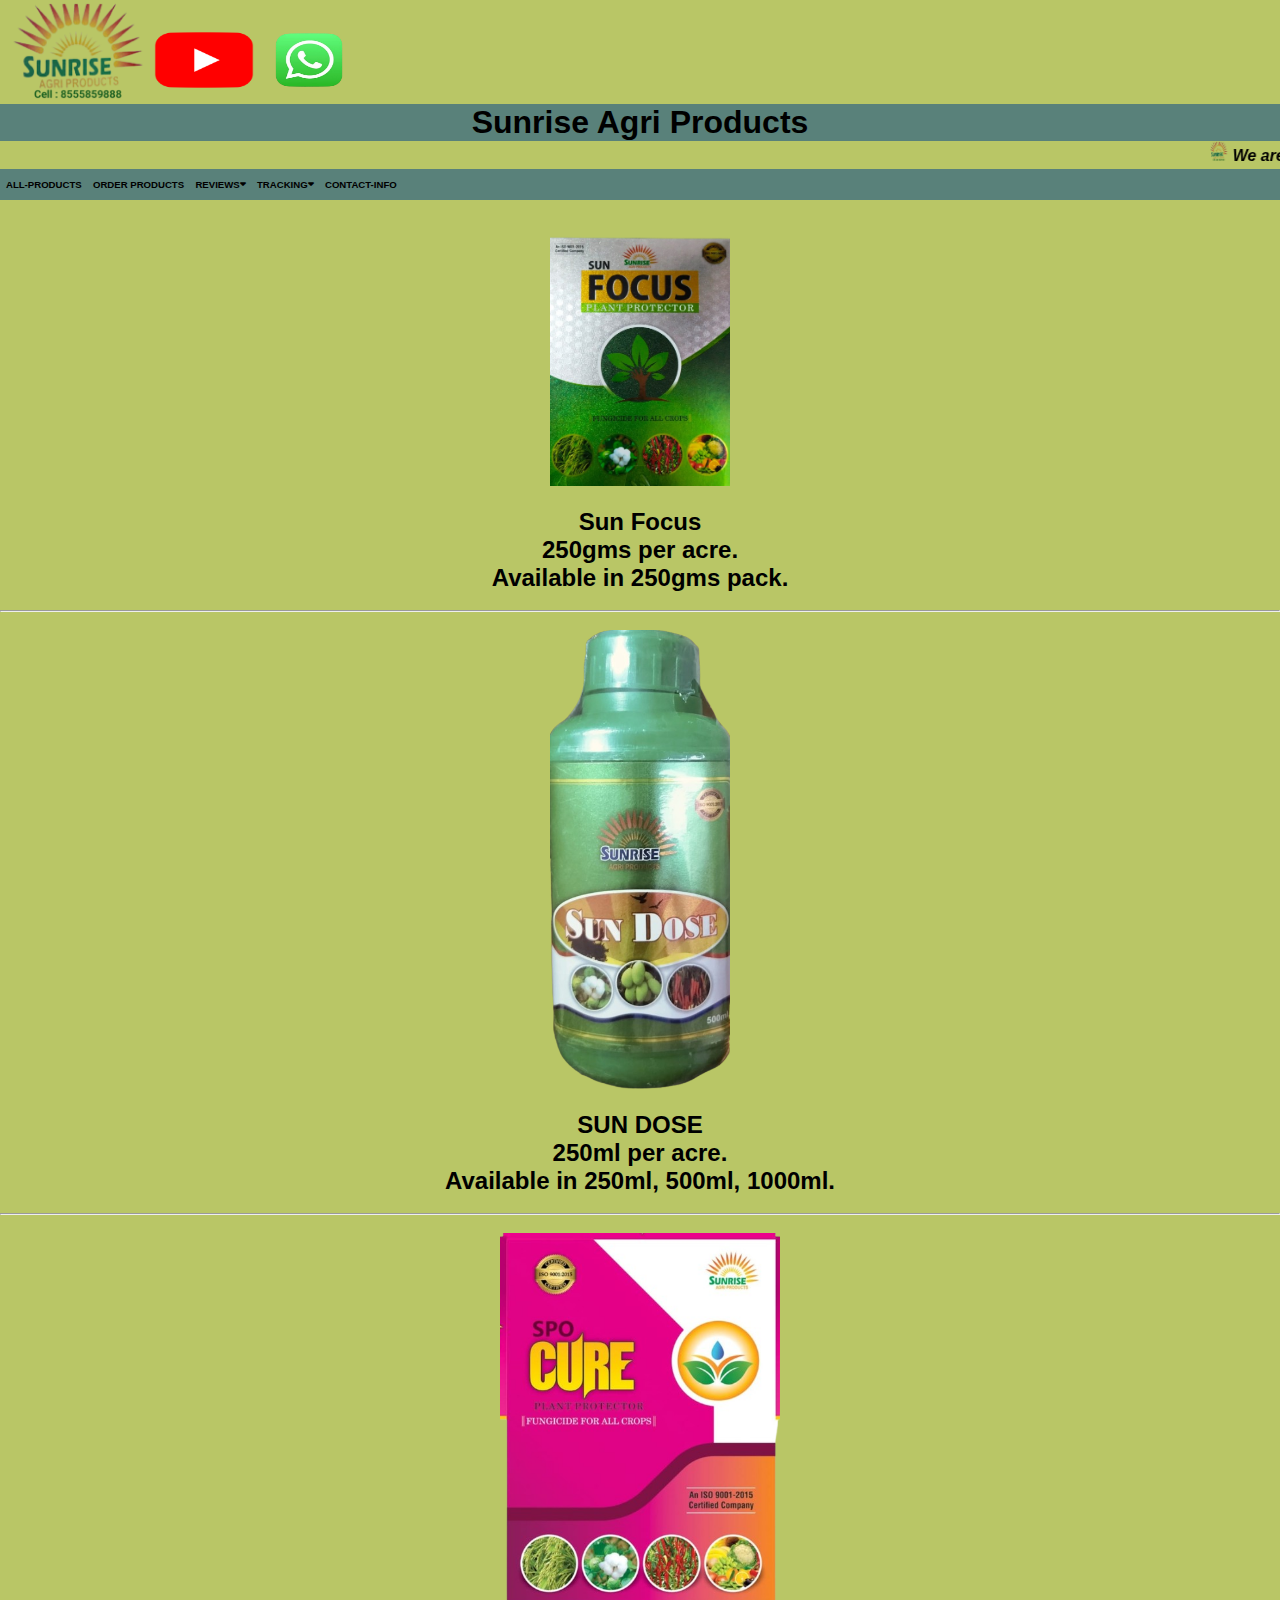
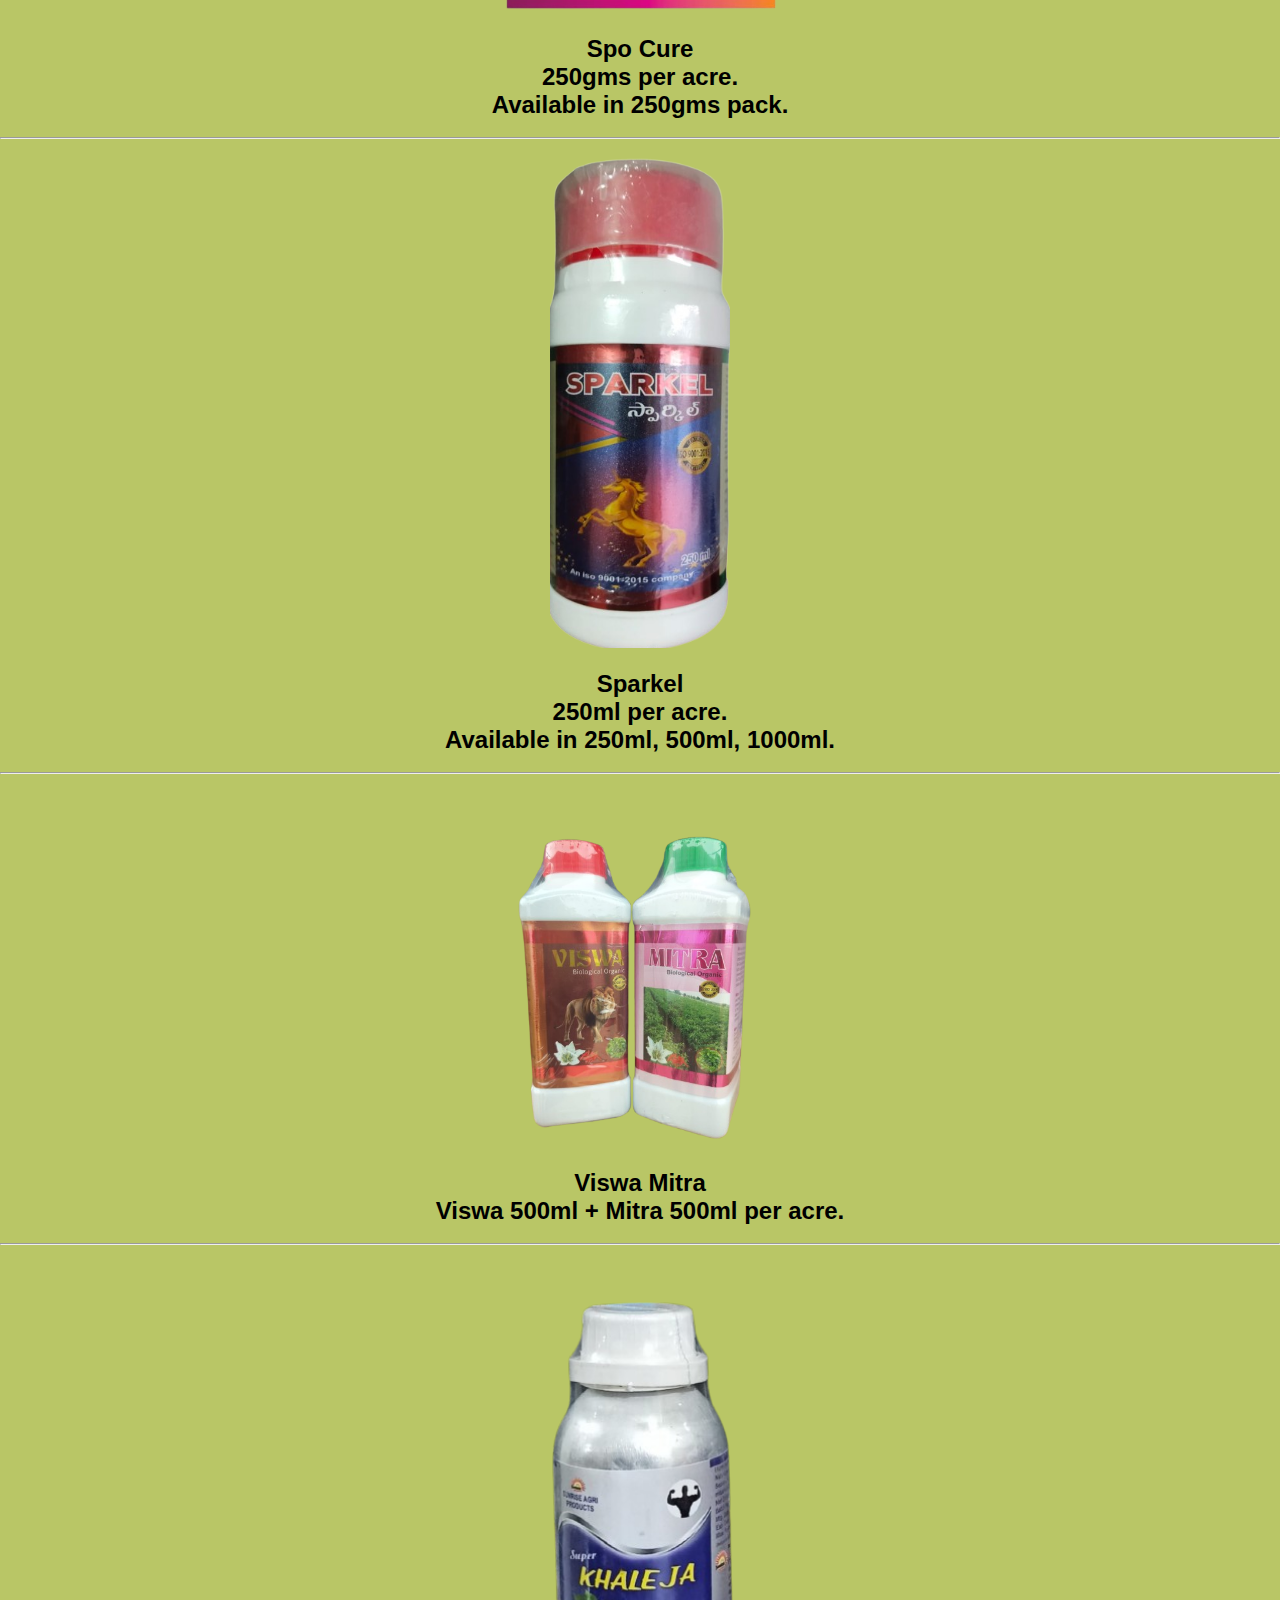
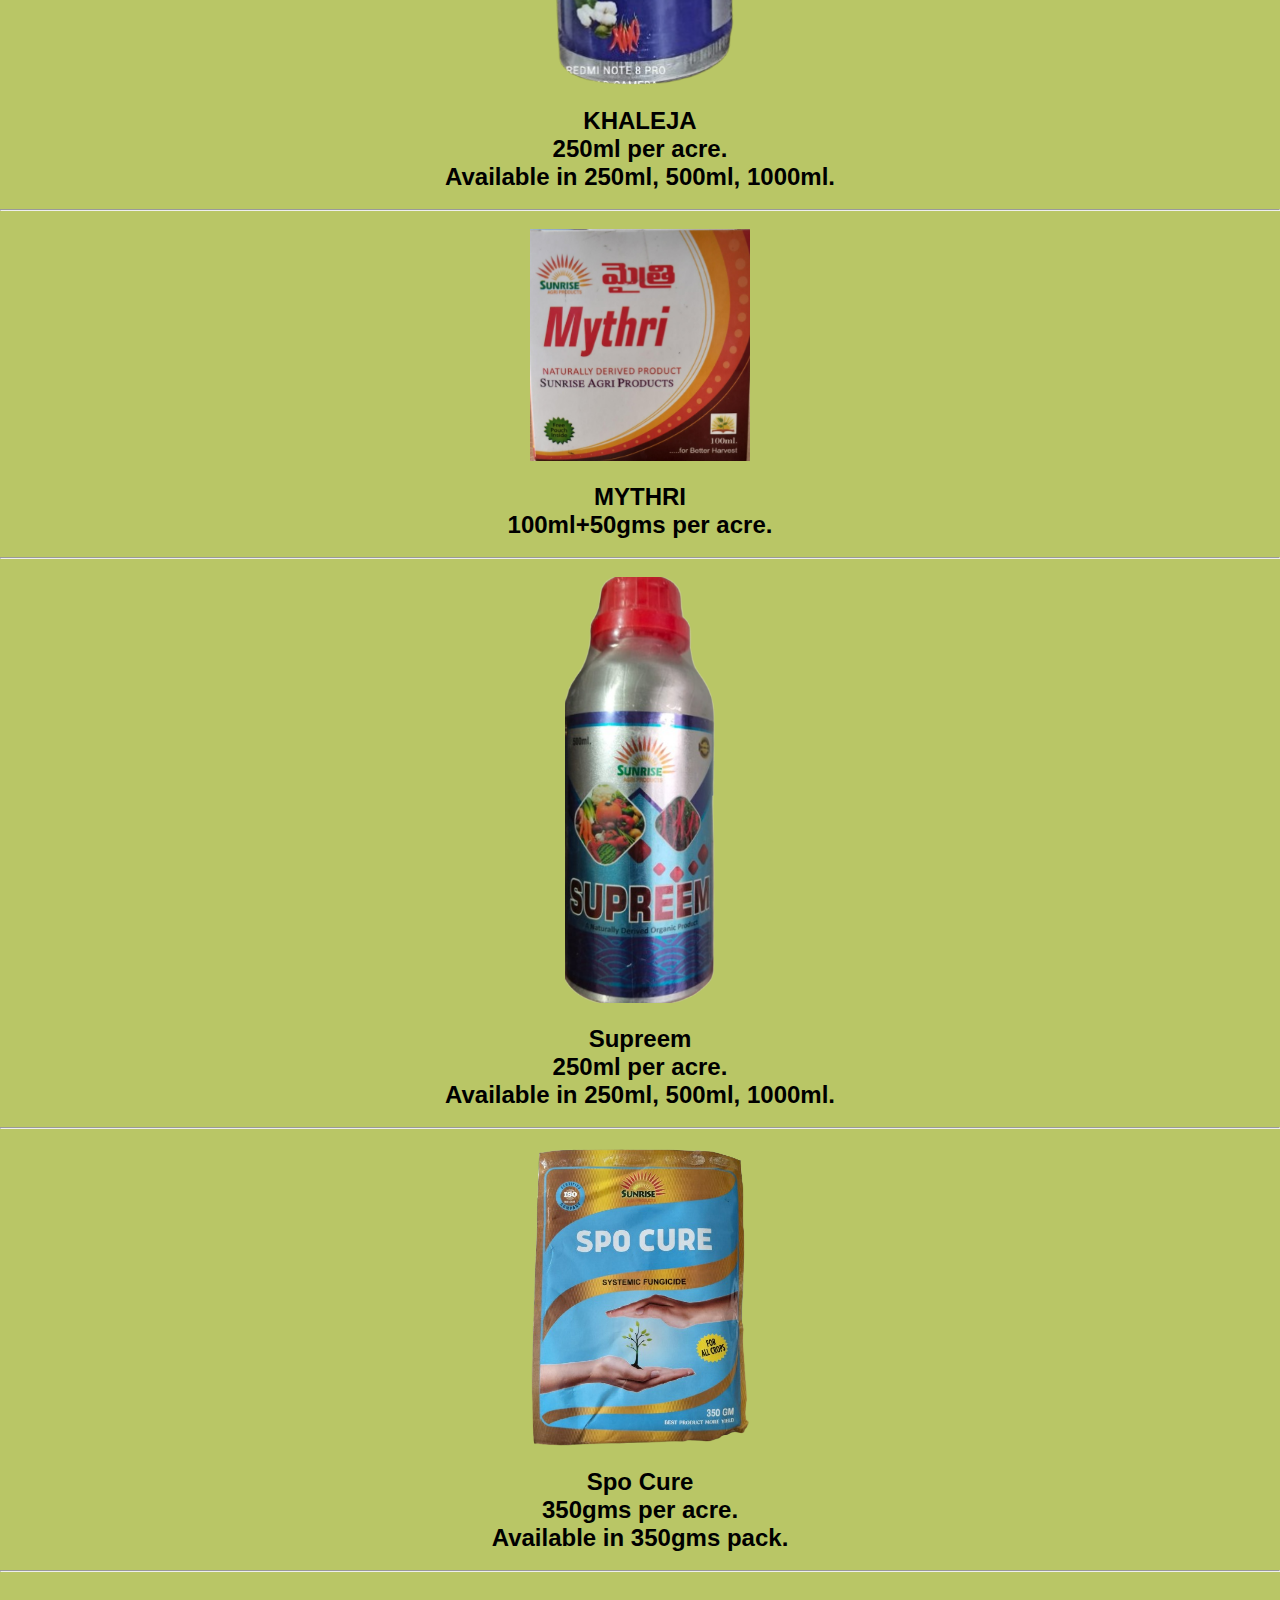
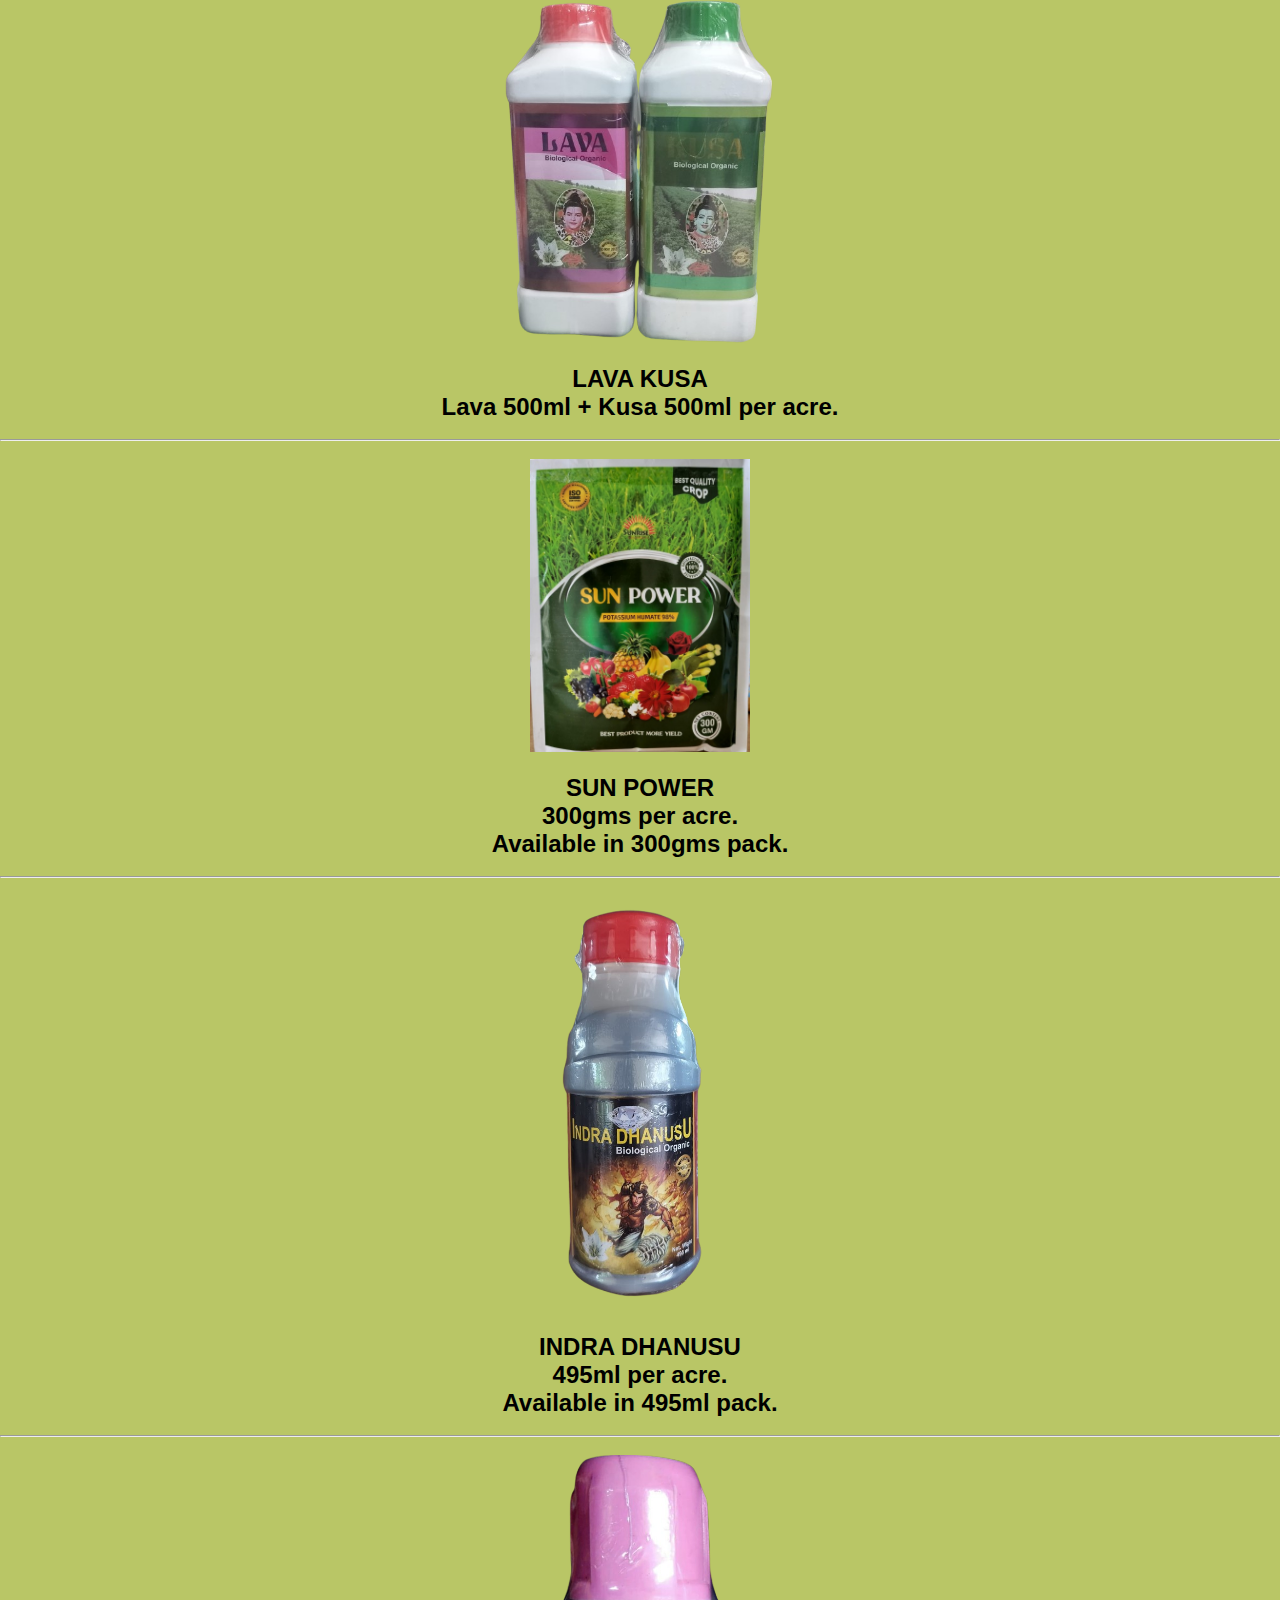
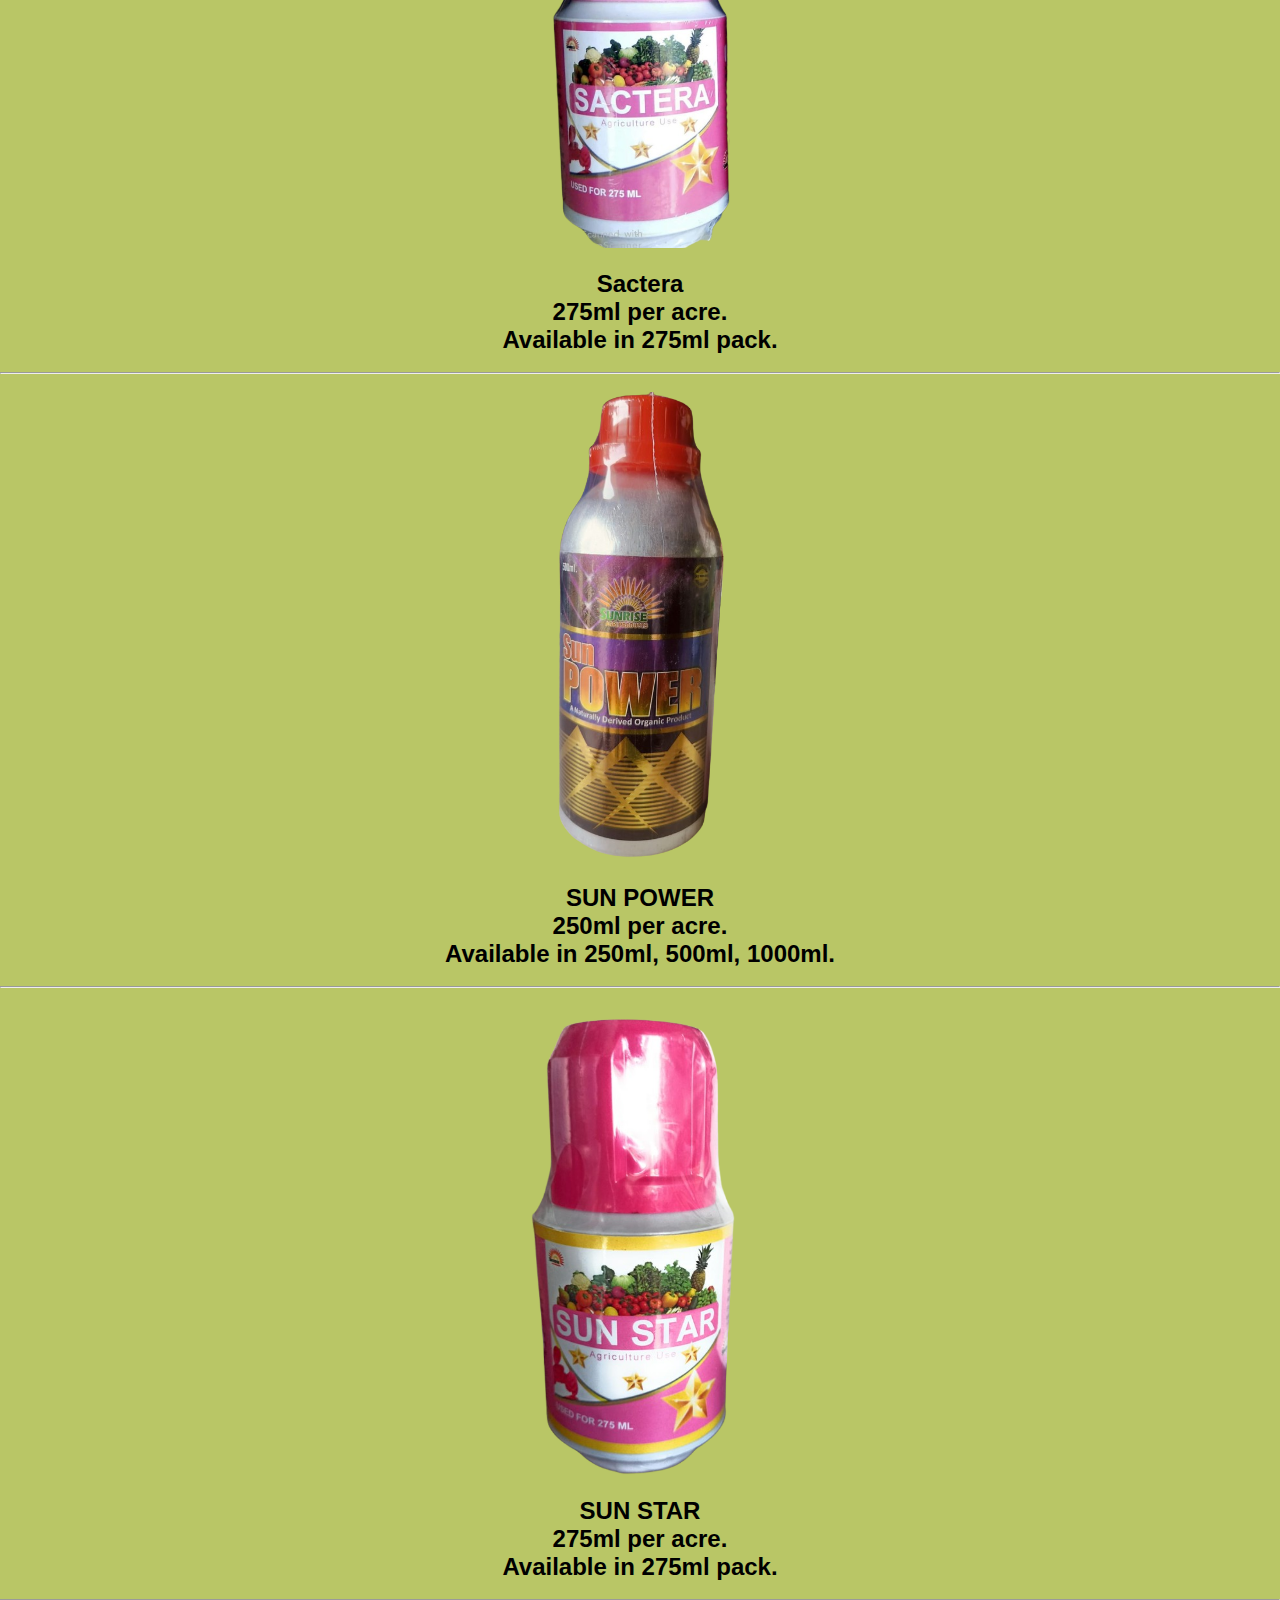
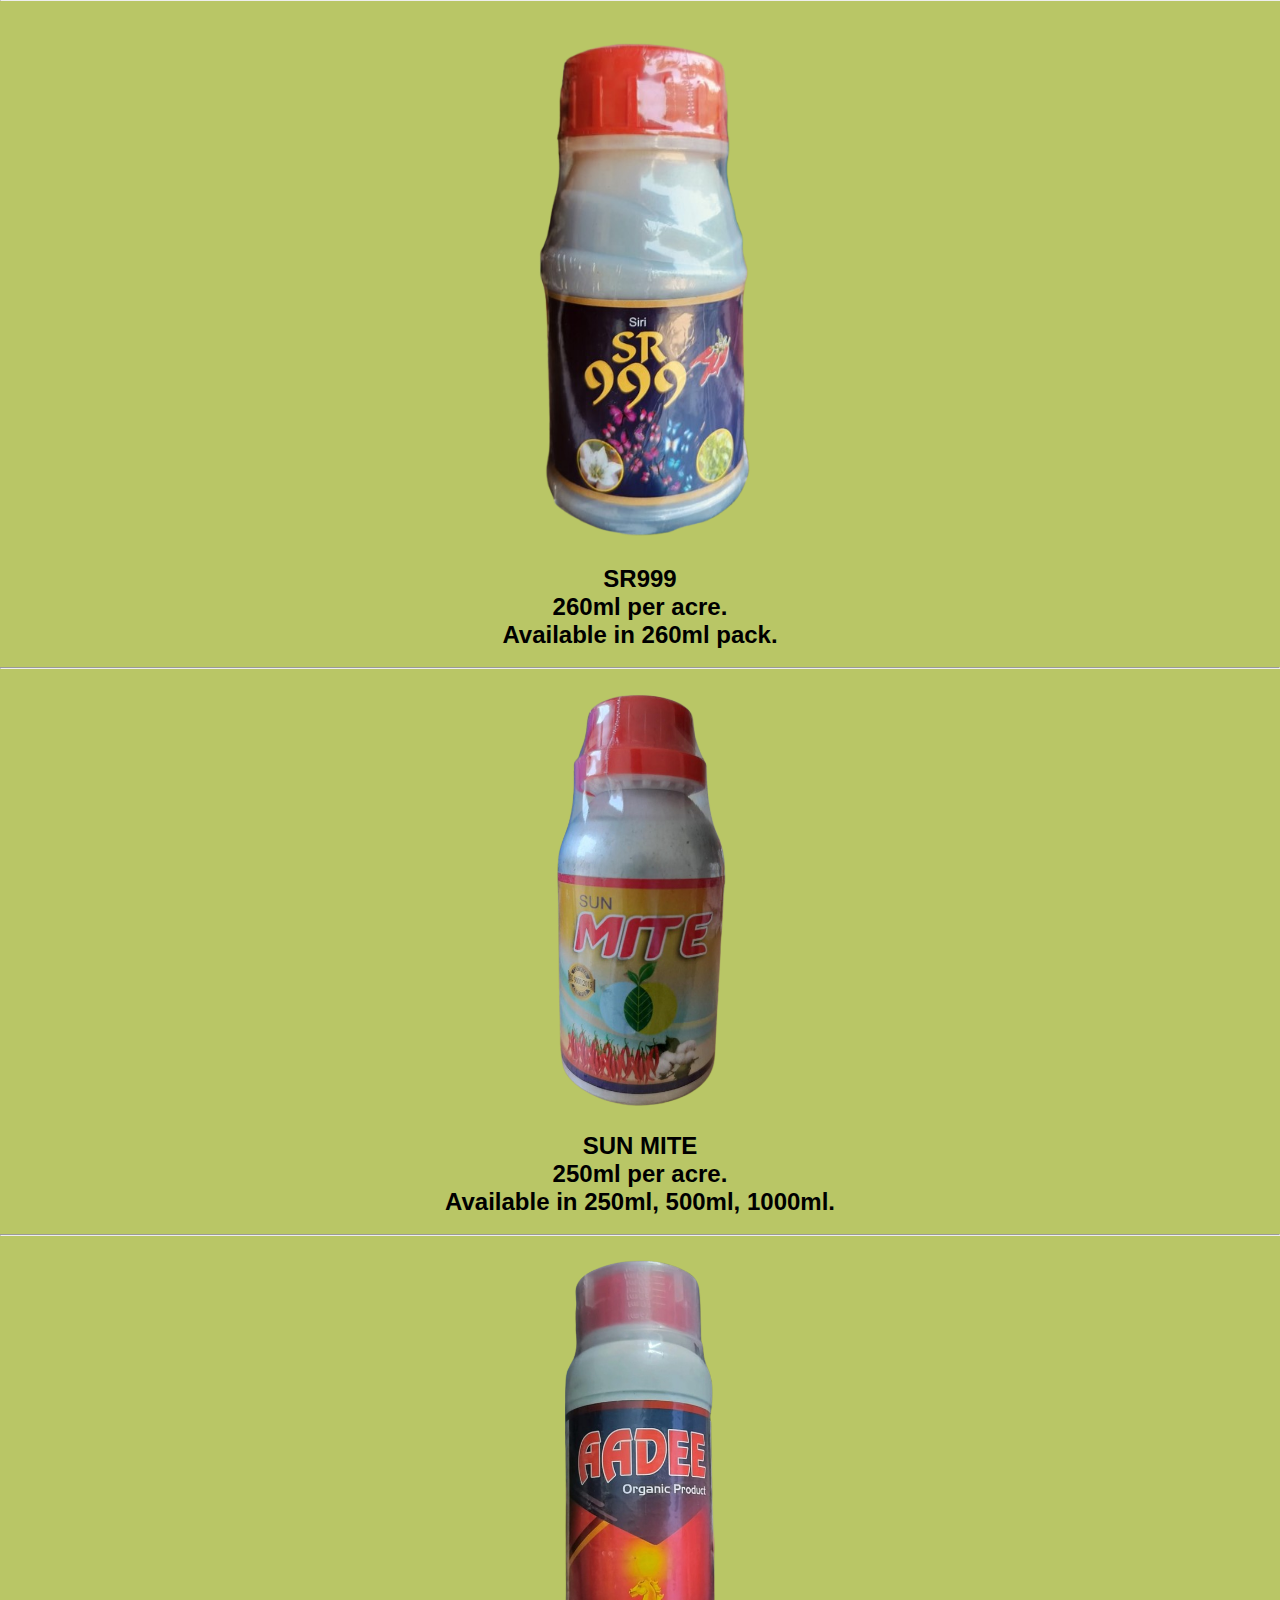
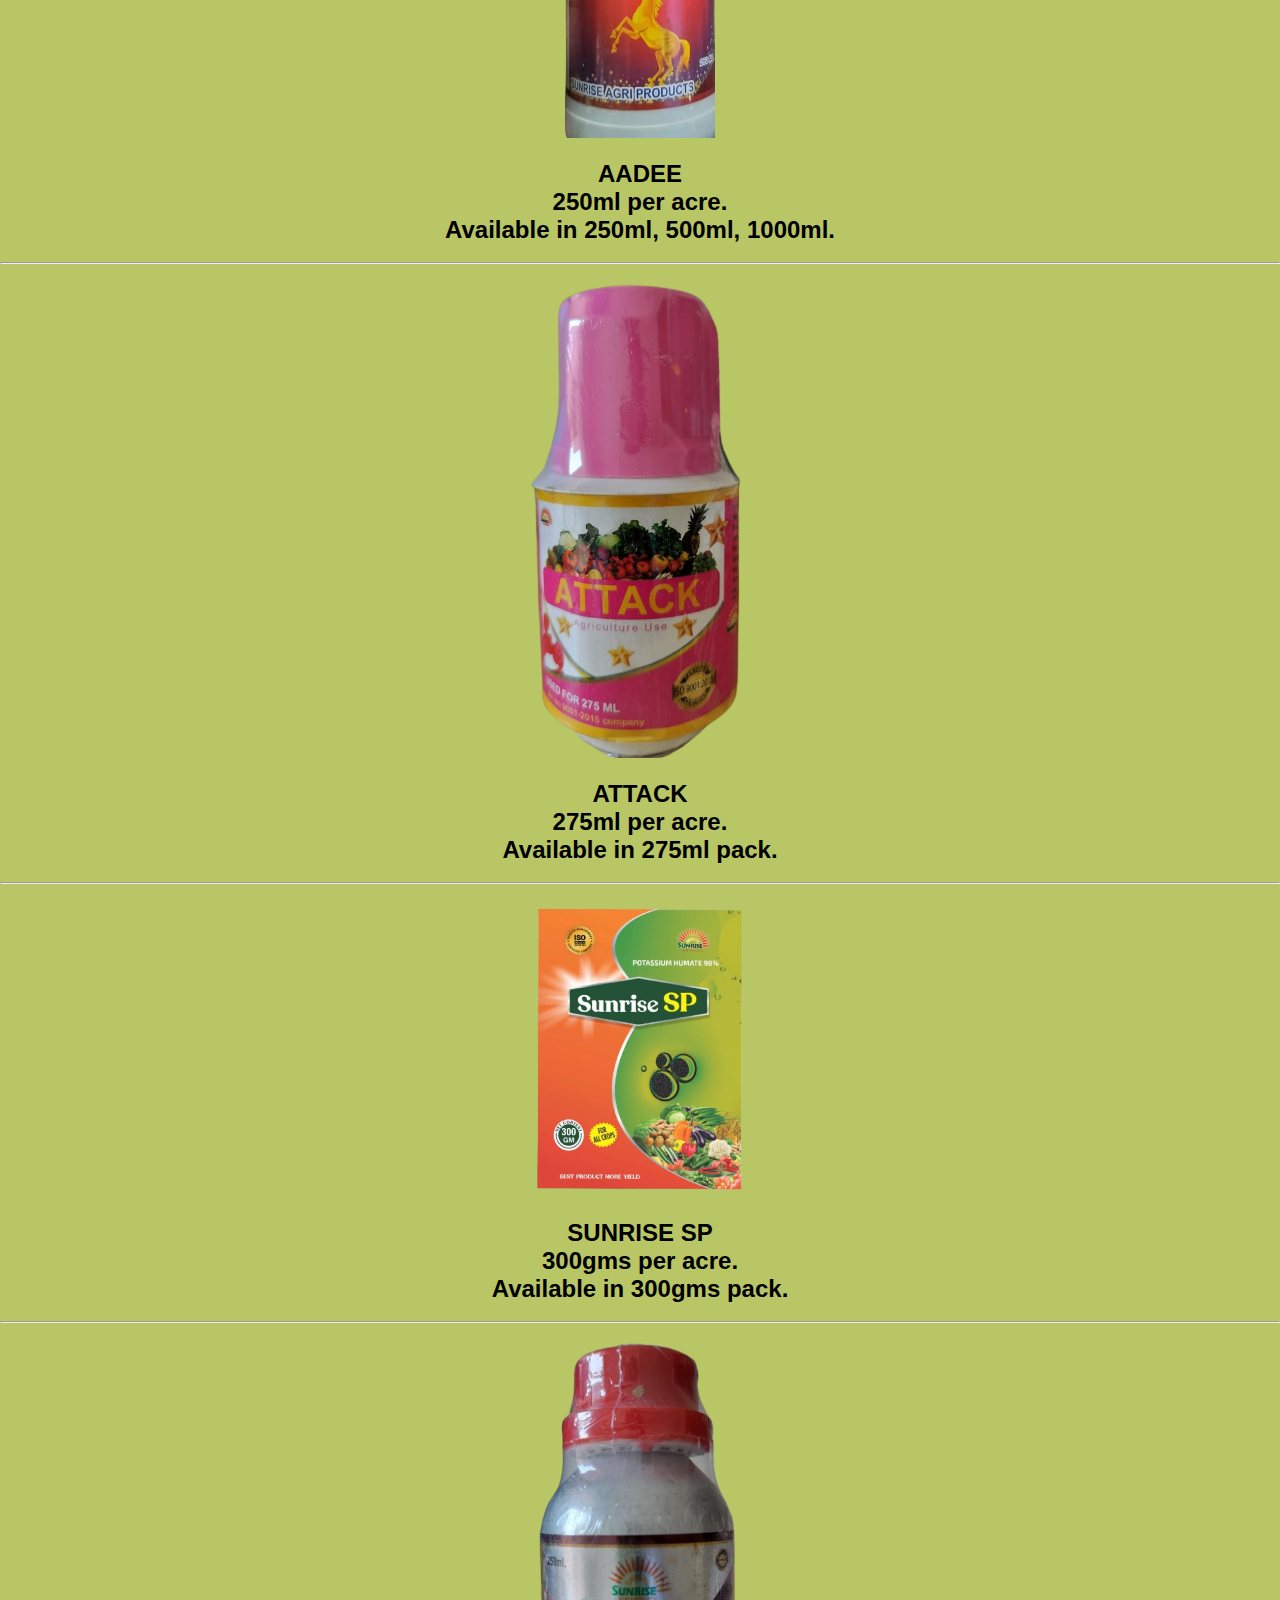
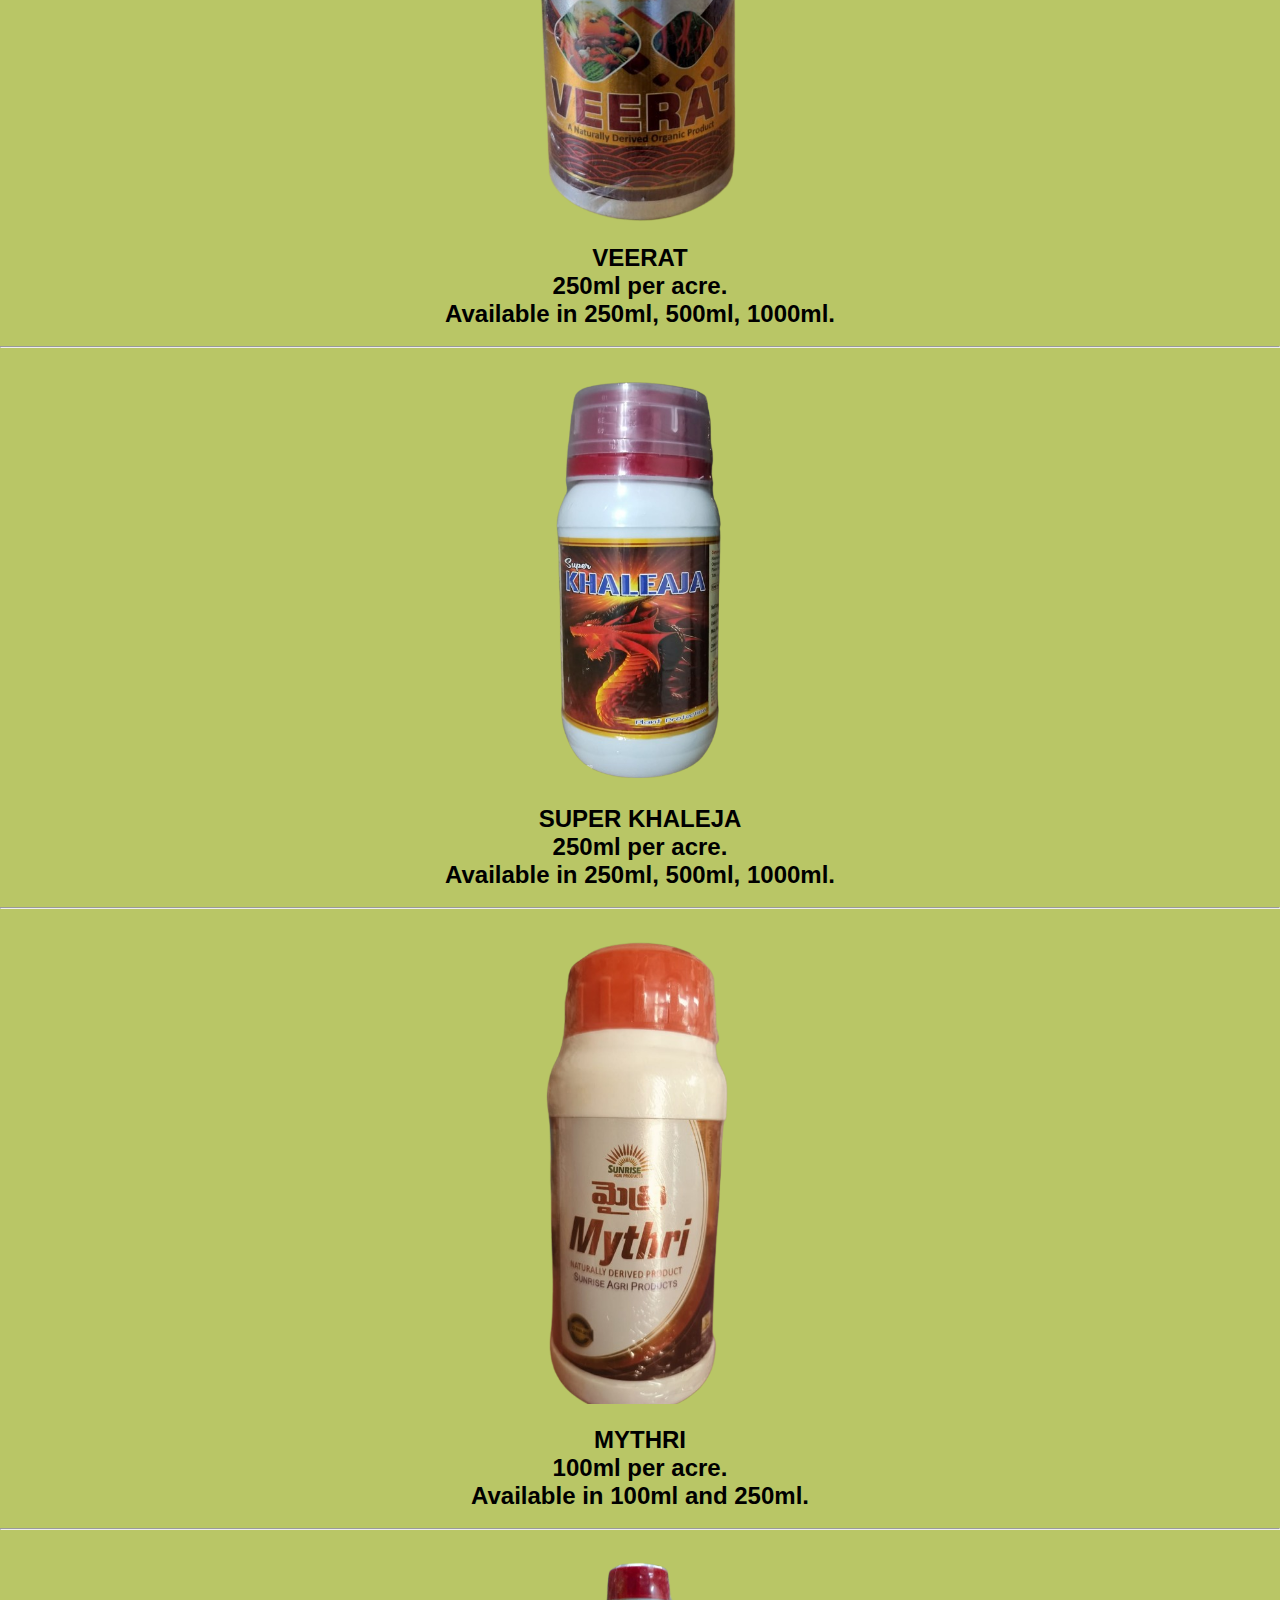
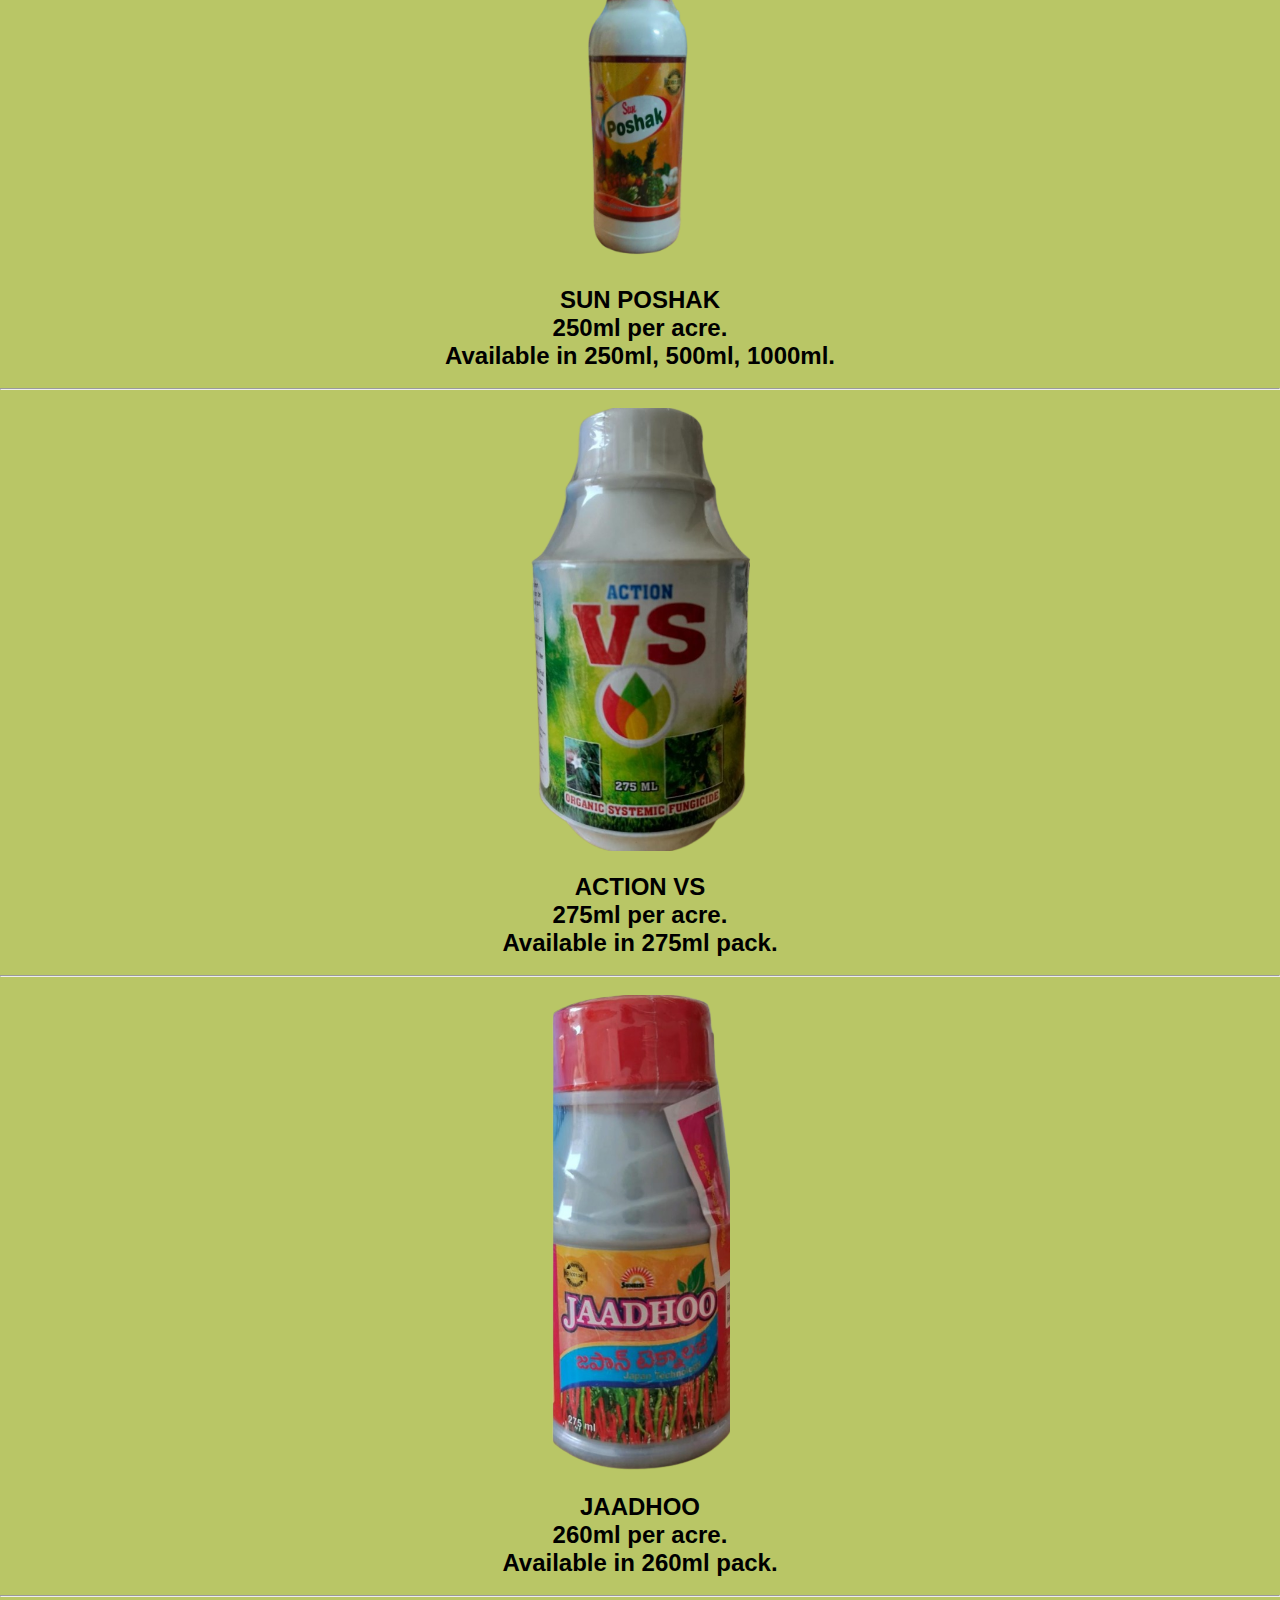
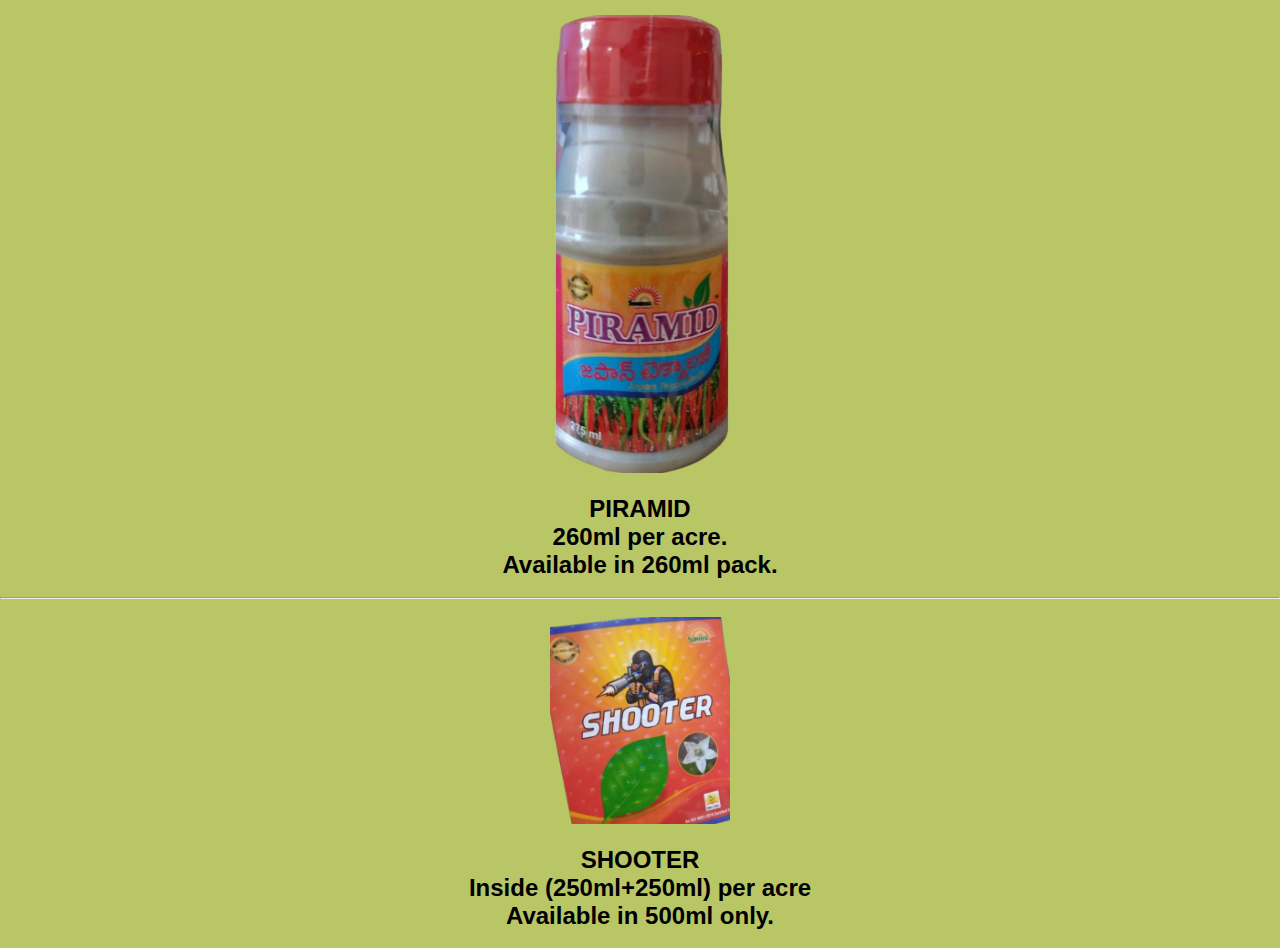
<file: index.html>
<!DOCTYPE html>
<html lang="en">
  <head>
    <meta charset="UTF-8" />
    <meta name="viewport" content="width=device-width, initial-scale=1.0" />
    <meta name="google-site-verification" content="JNZXsomaqWSAJ7gkGbl4uDbW2FZ713g2kGwxVZC04es" />
    <link
      rel="stylesheet"
      href="https://cdnjs.cloudflare.com/ajax/libs/font-awesome/6.7.2/css/all.min.css"
      integrity="sha512-Evv84Mr4kqVGRNSgIGL/F/aIDqQb7xQ2vcrdIwxfjThSH8CSR7PBEakCr51Ck+w+/U6swU2Im1vVX0SVk9ABhg=="
      crossorigin="anonymous"
      referrerpolicy="no-referrer"
    />
    <link rel="stylesheet" href="index.css" />
    <link rel="shortcut icon" href="./sunrise_logo2.png" type="image/x-icon" />
    <title>Sunrise Agri Products</title>
  </head>

  <body>
    <header>
      <img src="./sunrise_logo2.png" width="150" height="100" />
      <a href="https://www.youtube.com/@sunriseagriproducts3597">
        <img src="youtube logo.png" height="80" width="100" class="you-logo"
      /></a>
      <a href="https://chat.whatsapp.com/Ih8uMFNsKs5DBKIqbgt2fx"
        ><img
          src="whatsapp logo.png"
          height="80"
          width="100"
          class="whats-logo"
      /></a>
      <h1 width="500" height="300" class="title">Sunrise Agri Products</h1>
      <div class="Daily">
        <marquee class="marquee_daily">
          <img src="./sunrise_logo2.png" width="20" height="20" />
          We are a leading supplier of high-quality agricultural products. Our
          mission is to provide farmers with the best products to help them grow
          their crops and succeed in their farming.For more details
          <b>contact:</b> 8555859888
        </marquee>
      </div>
      <div class="nav">
        <ul>
          <li>
            <a href="#">ALL-PRODUCTS </a>
          </li>
          <li>
            <a href="https://forms.gle/rELGMUna2ri2rqzw8" id="orderproducts"
              >ORDER PRODUCTS</a
            >
          </li>
          <li>
            <a href="#">REVIEWS <i class="fas fa-caret-down" id="arrow"></i></a>
            <div class="dropdown">
              <ul>
                <li>
                  <a href="https://forms.gle/bwkuUhMzyaDTSsSy6">Feedback</a>
                </li>
                <li><a href="Reviews.html">Product-Reviews</a></li>
              </ul>
            </div>
          </li>
          <li>
            <a href="#"
              >TRACKING <i class="fas fa-caret-down" id="arrow"></i
            ></a>
            <div class="dropdown">
              <ul>
                <li>
                  <a href="https://cargo.apsrtconline.in/track">APSRTC-Track</a>
                </li>
                <li>
                  <a href="https://tgsrtclogistics.co.in/TSRTC/"
                    >TGSRTC-Track</a
                  >
                </li>
              </ul>
            </div>
          </li>
          <li><a href="contact.html">CONTACT-INFO</a></li>
        </ul>
      </div>
    </header>
    <main>
      <div class="web1">
        <br /><br />
        <div class="sun">
          <img src="./sun focus.png" width="180" height="250" />
        </div>
        <br />
        <div class="sunintro">
          <h2>
            Sun Focus<br />
            <b>250gms per acre.</b><br />
            Available in 250gms pack.
          </h2>
        </div>
        <br />
        <hr />
        <br />
        <div class="sundose">
          <img src="./sundose1 (1).png" width="180" height="auto" />
        </div>
        <br />
        <div class="viswamitraintro">
          <h2>
            SUN DOSE<br />
            <b>250ml per acre.</b><br />
            Available in 250ml, 500ml, 1000ml.
          </h2>
        </div>
        <br />
        <hr />
        <br />
        <div class="spocure">
          <img src="./SPOCURE.png" width="280" height="auto" />
        </div>
        <br />
        <div class="spocureintro">
          <h2>
            Spo Cure<br />
            <b>250gms per acre.</b><br />
            Available in 250gms pack.
          </h2>
        </div>
        <br />
        <hr />
        <br />
        <div class="sparkel">
          <img src="./sparkel.png" width="180" height="auto" />
        </div>
        <br />
        <div class="sparkelintro">
          <h2>
            Sparkel<br />
            <b>250ml per acre.</b><br />
            Available in 250ml, 500ml, 1000ml.
          </h2>
        </div>
        <br />
        <hr />
        <br />
        <div class="viswamitra">
          <img src="./VISWA MITRA.png" width="280" height="auto" />
        </div>
        <div class="viswamitraintro">
          <h2>
            Viswa Mitra<br />
            Viswa 500ml + Mitra 500ml per acre.
          </h2>
        </div>
        <br />
        <hr />
        <br />
        <div class="khaleja">
          <img src="./KHALEJA(ALU)1.png" width="220" height="auto" />
        </div>
        <br />
        <div class="viswamitraintro">
          <h2>
            KHALEJA<br />
            <b>250ml per acre.</b><br />
            Available in 250ml, 500ml, 1000ml.
          </h2>
        </div>
        <br />
        <hr />
        <br />
        <div class="mythri">
          <img src="./mythri(p).jpg" width="220" height="auto" />
        </div>
        <br />
        <div class="viswamitraintro">
          <h2>
            MYTHRI<br />
            <b>100ml+50gms per acre.</b>
          </h2>
        </div>
        <br />
        <hr />
        <br />
        <div class="supreem">
          <img src="./supreem.png" width="150" height="auto" />
        </div>
        <br />
        <div class="supreemintro">
          <h2>
            Supreem<br />
            <b>250ml per acre.</b><br />
            Available in 250ml, 500ml, 1000ml.
          </h2>
        </div>
        <br />
        <hr />
        <br />
        <div class="spocure">
          <img src="./SPO CURE2.png" width="220" height="auto" />
        </div>
        <br />
        <div class="spocureintro">
          <h2>
            Spo Cure<br />
            <b>350gms per acre.</b><br />
            Available in 350gms pack.
          </h2>
        </div>
        <br />
        <hr />
        <br />
        <div class="lavakusa">
          <img src="./lava kusa.png" width="280" height="auto" />
        </div>
        <br />
        <div class="viswamitraintro">
          <h2>
            LAVA KUSA<br />
            Lava 500ml + Kusa 500ml per acre.
          </h2>
        </div>
        <br />
        <hr />
        <br />
        <div class="sunpower">
          <img src="./sun power(p1).jpg" width="220" height="auto" />
        </div>
        <br />
        <div class="viswamitraintro">
          <h2>
            SUN POWER<br />
            <b>300gms per acre.</b><br />
            Available in 300gms pack.
          </h2>
        </div>
        <br />
        <hr />
        <br />
        <div class="indra">
          <img src="./INDRA D.png" width="180" height="auto" />
        </div>
        <br />
        <div class="viswamitraintro">
          <h2>
            INDRA DHANUSU<br />
            <b>495ml per acre.</b><br />
            Available in 495ml pack.
          </h2>
        </div>
        <br />
        <hr />
        <br />
        <div class="sactera">
          <img src="./sactera2.png" width="180" height="auto" />
        </div>
        <br />
        <div class="viswamitraintro">
          <h2>
            Sactera<br />
            <b>275ml per acre.</b><br />
            Available in 275ml pack.
          </h2>
        </div>
        <br />
        <hr />
        <br />
        <div class="sunpower">
          <img src="./SUNPOWER.png" width="180" height="auto" />
        </div>
        <br />
        <div class="viswamitraintro">
          <h2>
            SUN POWER<br />
            <b>250ml per acre.</b><br />
            Available in 250ml, 500ml, 1000ml.
          </h2>
        </div>
        <br />
        <hr />
        <br />
        <div class="sunstar">
          <img src="./SUNSTAR.png" width="220" height="auto" />
        </div>
        <br />
        <div class="viswamitraintro">
          <h2>
            SUN STAR<br />
            <b>275ml per acre.</b><br />
            Available in 275ml pack.
          </h2>
        </div>
        <br />
        <hr />
        <br />
        <div class="sr999">
          <img src="./SR999.png" width="280" height="auto" />
        </div>
        <br />
        <div class="viswamitraintro">
          <h2>
            SR999<br />
            <b>260ml per acre.</b><br />
            Available in 260ml pack.
          </h2>
        </div>
        <br />
        <hr />
        <br />
        <div class="sunmite">
          <img src="./SUNMITE.png" width="180" height="auto" />
        </div>
        <br />
        <div class="viswamitraintro">
          <h2>
            SUN MITE<br />
            <b>250ml per acre.</b><br />
            Available in 250ml, 500ml, 1000ml.
          </h2>
        </div>
        <br />
        <hr />
        <br />
        <div class="aadee">
          <img src="./aadee.png" width="150" height="auto" />
        </div>
        <br />
        <div class="sparkelintro">
          <h2>
            AADEE<br />
            <b>250ml per acre.</b><br />
            Available in 250ml, 500ml, 1000ml.
          </h2>
        </div>
        <br />
        <hr />
        <br />
        <div class="attack">
          <img src="./ATTACK.png" width="220" height="auto" />
        </div>
        <br />
        <div class="viswamitraintro">
          <h2>
            ATTACK<br />
            <b>275ml per acre.</b><br />
            Available in 275ml pack.
          </h2>
        </div>
        <br />
        <hr />
        <br />
        <div class="sunrise">
          <img src="./SUNRISE SP.png" width="220" height="auto" />
        </div>
        <br />
        <div class="viswamitraintro">
          <h2>
            SUNRISE SP<br />
            <b>300gms per acre.</b><br />
            Available in 300gms pack.
          </h2>
        </div>
        <br />
        <hr />
        <br />
        <div class="veerat">
          <img src="./VEERAT.png" width="220" height="auto" />
        </div>
        <br />
        <div class="viswamitraintro">
          <h2>
            VEERAT<br />
            <b>250ml per acre.</b><br />
            Available in 250ml, 500ml, 1000ml.
          </h2>
        </div>
        <br />
        <hr />
        <br />
        <div class="khaleja">
          <img src="./KHALEJA(1).png" width="220" height="auto" />
        </div>
        <br />
        <div class="viswamitraintro">
          <h2>
            SUPER KHALEJA<br />
            <b>250ml per acre.</b><br />
            Available in 250ml, 500ml, 1000ml.
          </h2>
        </div>
        <br />
        <hr />
        <br />
        <div class="mythri">
          <img src="./MYTHRI.png" width="220" height="auto" />
        </div>
        <br />
        <div class="viswamitraintro">
          <h2>
            MYTHRI<br />
            <b>100ml per acre.</b><br />
            Available in 100ml and 250ml.
          </h2>
        </div>
        <br />
        <hr />
        <br />
        <div class="poshak">
          <img src="./POSHAK.png" width="120" height="auto" />
        </div>
        <br />
        <div class="viswamitraintro">
          <h2>
            SUN POSHAK<br />
            <b>250ml per acre.</b><br />
            Available in 250ml, 500ml, 1000ml.
          </h2>
        </div>
        <br />
        <hr />
        <br />
        <div class="action">
          <img src="./action vs.png" width="220" height="auto" />
        </div>
        <br />
        <div class="viswamitraintro">
          <h2>
            ACTION VS<br />
            <b>275ml per acre.</b><br />
            Available in 275ml pack.
          </h2>
        </div>
        <br />
        <hr />
        <br />
        <div class="jaadhoo">
          <img src="./jaadhoo.png" width="180" height="auto" />
        </div>
        <br />
        <div class="viswamitraintro">
          <h2>
            JAADHOO<br />
            <b>260ml per acre.</b><br />
            Available in 260ml pack.
          </h2>
        </div>
        <br />
        <hr />
        <br />
        <div class="pyramid">
          <img src="./pyramid.png" width="180" height="auto" />
        </div>
        <br />
        <div class="viswamitraintro">
          <h2>
            PIRAMID<br />
            <b>260ml per acre.</b><br />
            Available in 260ml pack.
          </h2>
        </div>
        <br />
        <hr />
        <br />
        <div class="sunpower">
          <img src="./SHOOTER.png" width="180" height="auto" />
        </div>
        <br />
        <div class="viswamitraintro">
          <h2>
            SHOOTER<br />
            <b>Inside (250ml+250ml) per acre</b><br />
            Available in 500ml only.
          </h2>
        </div>
        <br />
      </div>
    </main>
  </body>
</html>
</file>
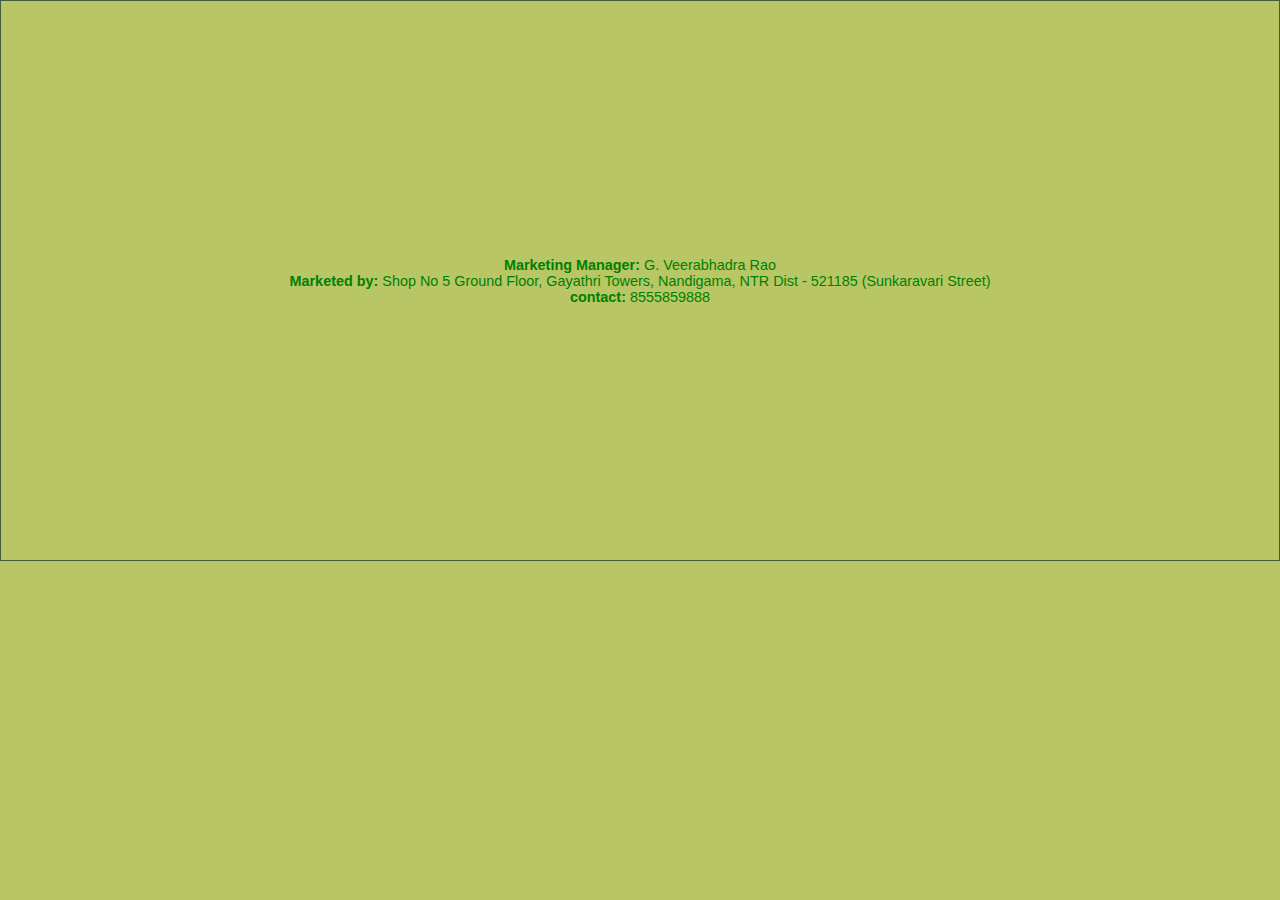
<file: contact.html>
<!DOCTYPE html>
<html lang="en">

<head>
    <meta charset="UTF-8">
    <meta name="viewport" content="width=device-width, initial-scale=1.0">
    <link rel="stylesheet" href="./index.css">
    <title>Document</title>
</head>

<body>
    <div class="address">
        <p class="list12">
            <span>Marketing Manager:</span> G. Veerabhadra Rao<br>
            <span>Marketed by: </span>Shop No 5 Ground Floor, Gayathri Towers, Nandigama, NTR Dist - 521185 (Sunkaravari
            Street)<br>
            <span>contact: </span>8555859888
        </p>
    </div>
</body>

</html>
</file>
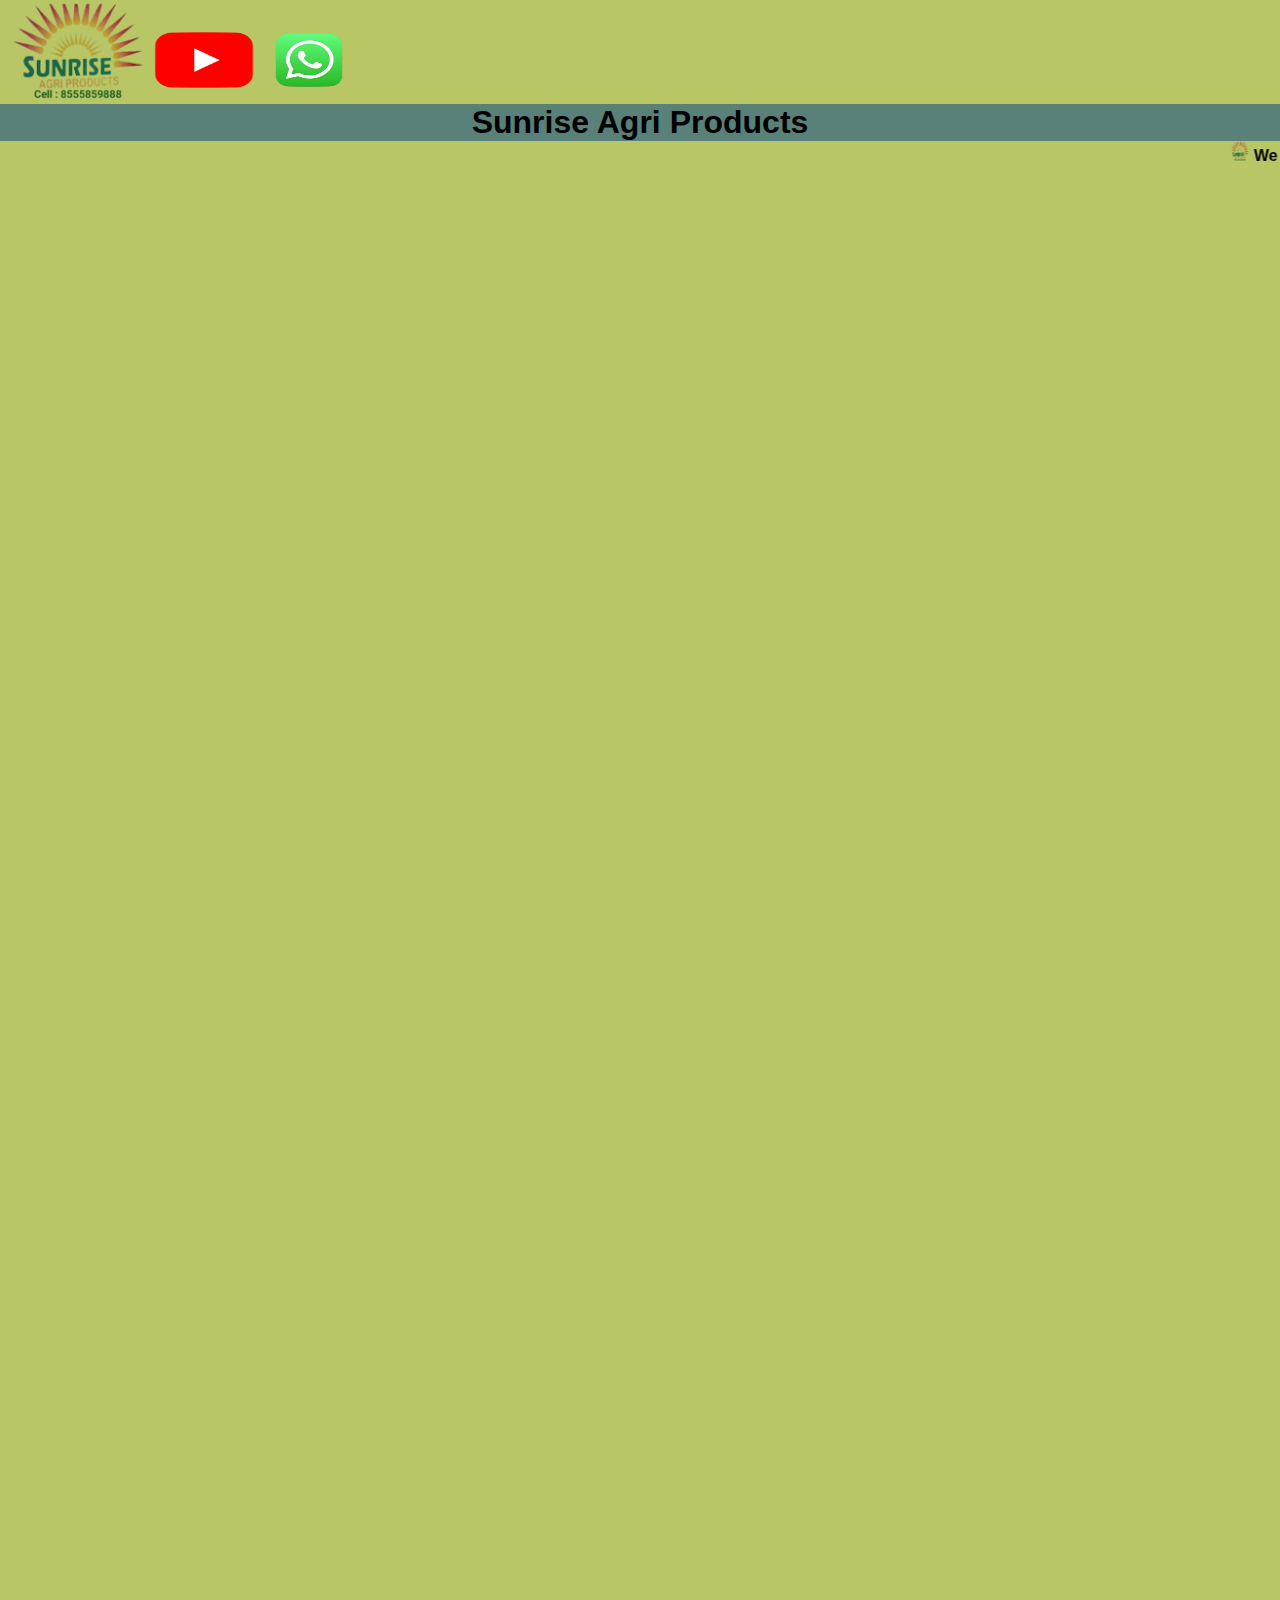
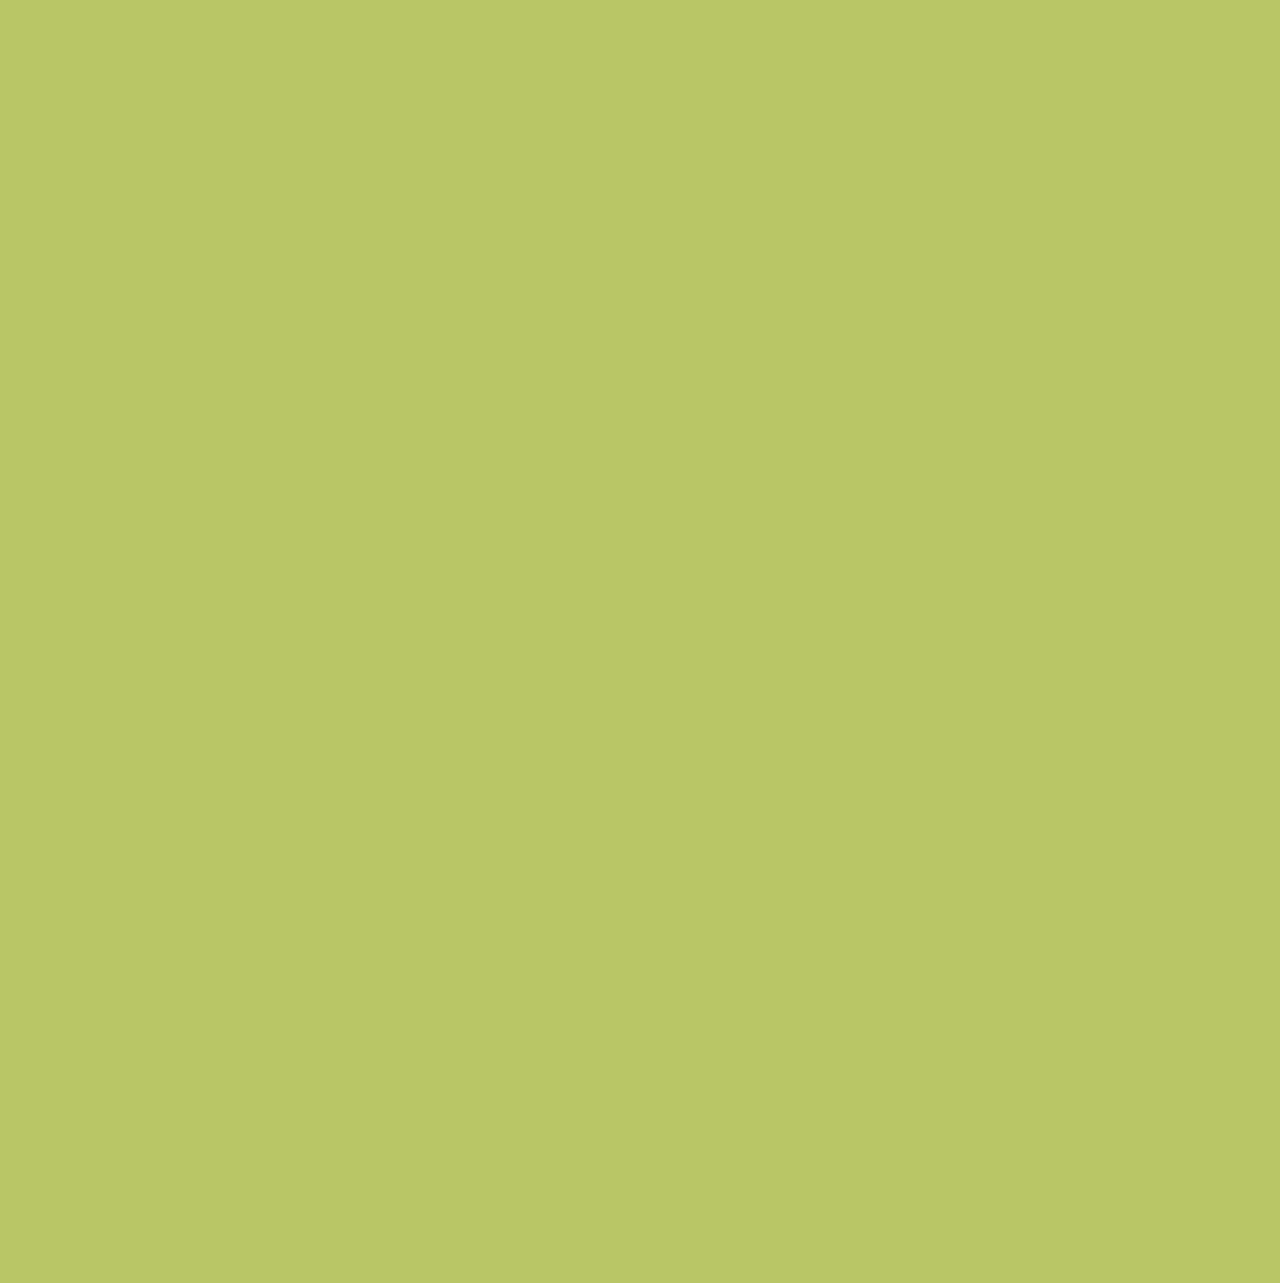
<file: Reviews.html>
<!DOCTYPE html>
<html lang="en">

<head>
    <meta charset="UTF-8">
    <meta name="viewport" content="width=device-width, initial-scale=1.0">
    <title>Sunrise Agri Products</title>
    <link rel="stylesheet" href="index.css">
    <link rel="shortcut icon" href="./sunrise_logo2.png" type="image/x-icon">
</head>

<body>
    <header>
        <img src="./sunrise_logo2.png" width="150" height="100">
        <a href="https://www.youtube.com/@sunriseagriproducts3597">
            <img src="youtube logo.png" height="80" width="100" class="you-logo"></a>
        <a href="https://chat.whatsapp.com/Ih8uMFNsKs5DBKIqbgt2fx"><img src="whatsapp logo.png" height="80" width="100"
                class="whats-logo"></a>
        <h1 width="500" height="300" class="title">
            Sunrise Agri Products
        </h1>
        <div class="Daily">
            <marquee class="marquee_daily1">
                <img src="./sunrise_logo2.png" width="20" height="20">
                <b>We are a leading supplier of high-quality agricultural products.
                    Our mission is to provide farmers with the best products to help them grow their crops and succeed
                    in
                    their farming.For more details <b>contact:</b> 8555859888</b>
            </marquee>
        </div><br>

    </header>
    <main>
        <div>
            <embed>
            <iframe width="560" height="315" src="https://www.youtube.com/embed/dFinXX_DVOU?si=G_rvQXJzpHxEU08k"
                title="YouTube video player" frameborder="0"
                allow="accelerometer; autoplay; clipboard-write; encrypted-media; gyroscope; picture-in-picture; web-share"
                referrerpolicy="strict-origin-when-cross-origin" allowfullscreen>
            </iframe><br><br>
            <iframe width="560" height="315" src="https://www.youtube.com/embed/MynnjYRB15o?si=xpLg8ufIN78Mx60Y"
                title="YouTube video player" frameborder="0"
                allow="accelerometer; autoplay; clipboard-write; encrypted-media; gyroscope; picture-in-picture; web-share"
                referrerpolicy="strict-origin-when-cross-origin" allowfullscreen>
            </iframe><br><br>
            <iframe width="560" height="315" src="https://www.youtube.com/embed/-gDjOwlZWvI?si=zOGbSeRndanmpka7"
                title="YouTube video player" frameborder="0"
                allow="accelerometer; autoplay; clipboard-write; encrypted-media; gyroscope; picture-in-picture; web-share"
                referrerpolicy="strict-origin-when-cross-origin" allowfullscreen>
            </iframe><br><br>
            <iframe width="560" height="315" src="https://www.youtube.com/embed/HEJHXV4F3ic?si=SOsV1WDlSoOI7Uar"
                title="YouTube video player" frameborder="0"
                allow="accelerometer; autoplay; clipboard-write; encrypted-media; gyroscope; picture-in-picture; web-share"
                referrerpolicy="strict-origin-when-cross-origin" allowfullscreen>
            </iframe><br><br>
            <iframe width="560" height="315" src="https://www.youtube.com/embed/kVaGqfSkubo?si=hLZAavkpwhS67G6i"
                title="YouTube video player" frameborder="0"
                allow="accelerometer; autoplay; clipboard-write; encrypted-media; gyroscope; picture-in-picture; web-share"
                referrerpolicy="strict-origin-when-cross-origin" allowfullscreen>
            </iframe><br><br>
            <iframe width="560" height="315" src="https://www.youtube.com/embed/R4v179Y5yYg?si=TYqDIpuCYyitaHJm"
                title="YouTube video player" frameborder="0"
                allow="accelerometer; autoplay; clipboard-write; encrypted-media; gyroscope; picture-in-picture; web-share"
                referrerpolicy="strict-origin-when-cross-origin" allowfullscreen>
            </iframe><br><br>
            <iframe width="560" height="315" src="https://www.youtube.com/embed/a6FcN0K-6AQ?si=Ql8qTKRE0QOiiDot"
                title="YouTube video player" frameborder="0"
                allow="accelerometer; autoplay; clipboard-write; encrypted-media; gyroscope; picture-in-picture; web-share"
                referrerpolicy="strict-origin-when-cross-origin" allowfullscreen>
            </iframe><br><br>
            <iframe width="560" height="315" src="https://www.youtube.com/embed/yx85tBaQFwk?si=ljyYDXoH5vdZa0fj"
                title="YouTube video player" frameborder="0"
                allow="accelerometer; autoplay; clipboard-write; encrypted-media; gyroscope; picture-in-picture; web-share"
                referrerpolicy="strict-origin-when-cross-origin" allowfullscreen>
            </iframe><br><br>
            </embed>
        </div>


    </main>
    <footer>
    </footer>
</body>

</html>
</file>
<file: index.css>
* {
  margin: 0;
  padding: 0;
  box-sizing: border-box;
  font-family: "Gill Sans", "Gill Sans MT", Calibri, "Trebuchet MS", sans-serif;
  font-family: "PT Sans", sans-serif;
  box-sizing: border-box;
  max-width: 100%;
  background-color: rgb(185, 198, 102);
}

body {
  overflow-x: hidden;
}

.title {
  background-color: rgb(89, 129, 122);
  color: black;
  text-align: center;
  box-sizing: border-box;
  width: 100%;
  max-width: 100%;
  height: auto;
  display: flex;
  flex-wrap: wrap;
  justify-content: center;
}
#arrow {
  display: flex;
  flex-wrap: wrap;
  background-color: rgb(89, 129, 122);
}
.address {
  color: green;
  border: 0.1rem solid rgb(68, 93, 64);
  box-sizing: border-box;
  width: 100%;
  max-width: 100vw;
  height: auto;
}

.address > p > span {
  font-weight: 900;
}

.nav {
  background-color: rgb(89, 129, 122);
  word-wrap: normal;
  box-sizing: border-box;
  width: 100%;
  max-width: 100%;
  height: auto;
  display: flex;
  flex-wrap: wrap;
  padding: 0% 0.02rem;
  font-weight: bold;
}

.nav ul {
  list-style: none;
  display: flex;
  flex-wrap: wrap;
  font-weight: bold;
  background-color: rgb(89, 129, 122);
}

.nav ul li {
  font-weight: bold;
  padding: 10px 0.15cm;
  position: relative;
  font-size: 0.6rem;
  font-family: "PT Sans", sans-serif;
  display: flex;
  flex-wrap: wrap;
  background-color: rgb(89, 129, 122);
}

.nav ul li a {
  color: black;
  text-decoration: none;
  display: flex;
  flex-wrap: wrap;
  background-color: rgb(89, 129, 122);
}
.nav ul li a:hover {
  color: white;
  text-decoration: none;
}

.dropdown {
  display: none;
}

.nav ul li:hover .dropdown {
  display: block;
  position: absolute;
  left: 0;
  top: 100%;
}

.dropdown ul li a:hover {
  color: black;
  text-decoration: none;
}

.dropdown ul {
  display: block;
  background-color: rgb(156, 172, 115);
}

.dropdown ul li {
  width: 150px;
  padding: 10px;
}

.sun {
  text-align: center;
  display: block;
  margin: 0 auto;
  justify-content: center;
  align-items: center;
}

.sparkel {
  text-align: center;
  display: block;
  margin: 0 auto;
  justify-content: center;
  align-items: center;
}

.aadee {
  text-align: center;
  display: block;
  margin: 0 auto;
  justify-content: center;
  align-items: center;
}

.supreem {
  text-align: center;
  display: block;
  margin: 0 auto;
  justify-content: center;
  align-items: center;
}

.sundose {
  text-align: center;
  display: block;
  margin: 0 auto;
  justify-content: center;
  align-items: center;
}

.spocure {
  text-align: center;
  display: block;
  margin: 0 auto;
  justify-content: center;
  align-items: center;
}

.viswamitra {
  text-align: center;
  display: block;
  margin: 0 auto;
  justify-content: center;
  align-items: center;
}

.lavakusa {
  text-align: center;
  display: block;
  margin: 0 auto;
  justify-content: center;
  align-items: center;
}

.sactera {
  text-align: center;
  display: block;
  margin: 0 auto;
  justify-content: center;
  align-items: center;
}

.sr999 {
  text-align: center;
  display: block;
  margin: 0 auto;
  justify-content: center;
  align-items: center;
}

.sunpower {
  text-align: center;
  display: block;
  margin: 0 auto;
  justify-content: center;
  align-items: center;
}

.sunmite {
  text-align: center;
  display: block;
  margin: 0 auto;
  justify-content: center;
  align-items: center;
}

.attack {
  text-align: center;
  display: block;
  margin: 0 auto;
  justify-content: center;
  align-items: center;
}

.sunrise {
  text-align: center;
  display: block;
  margin: 0 auto;
  justify-content: center;
  align-items: center;
}

.indra {
  text-align: center;
  display: block;
  margin: 0 auto;
  justify-content: center;
  align-items: center;
}

.veerat {
  text-align: center;
  display: block;
  margin: 0 auto;
  justify-content: center;
  align-items: center;
}

.khaleja {
  text-align: center;
  display: block;
  margin: 0 auto;
  justify-content: center;
  align-items: center;
}

.mythri {
  text-align: center;
  display: block;
  margin: 0 auto;
  justify-content: center;
  align-items: center;
}

.poshak {
  text-align: center;
  display: block;
  margin: 0 auto;
  justify-content: center;
  align-items: center;
}

.sunstar {
  text-align: center;
  display: block;
  margin: 0 auto;
  justify-content: center;
  align-items: center;
}

.action {
  text-align: center;
  display: block;
  margin: 0 auto;
  justify-content: center;
  align-items: center;
}

.jaadhoo {
  text-align: center;
  display: block;
  margin: 0 auto;
  justify-content: center;
  align-items: center;
}

.pyramid {
  text-align: center;
  display: block;
  margin: 0 auto;
  justify-content: center;
  align-items: center;
}

.daily {
  border: 0.1rem solid white;
  border-radius: 5px;
  padding: 10px;
  width: 150%;
}

.marquee_daily {
  font-weight: bold;
  font-style: oblique;
  gap: 2rem;
}

.sunintro > h2 {
  text-align: center;
}

.sunintro > p {
  text-align: left;
  font-size: 1.2rem;
}

.sparkelintro > h2 {
  text-align: center;
}

.sparkelintro > p {
  text-align: left;
  font-size: 1.2rem;
}

.supreemintro > h2 {
  text-align: center;
}

.supreemintro > p {
  text-align: left;
  font-size: 1.2rem;
}

.spocureintro > h2 {
  text-align: center;
}

.spocureintro > p {
  text-align: left;
  font-size: 1.2rem;
}

.viswamitraintro > h2 {
  text-align: center;
}

.viswamitraintro > p {
  text-align: left;
  font-size: 1.2rem;
}

@media (max-width: 600px) {
  body {
    font-size: 14px;
  }
}

@media (max-width: 400px) {
  body {
    font-size: 12px;
  }
}

.list {
  padding: 0% 2%;
  text-align: center;
}

.list12 {
  padding: 20% 10%;
  text-align: center;
  font-size: 0.9rem;
}
</file>
